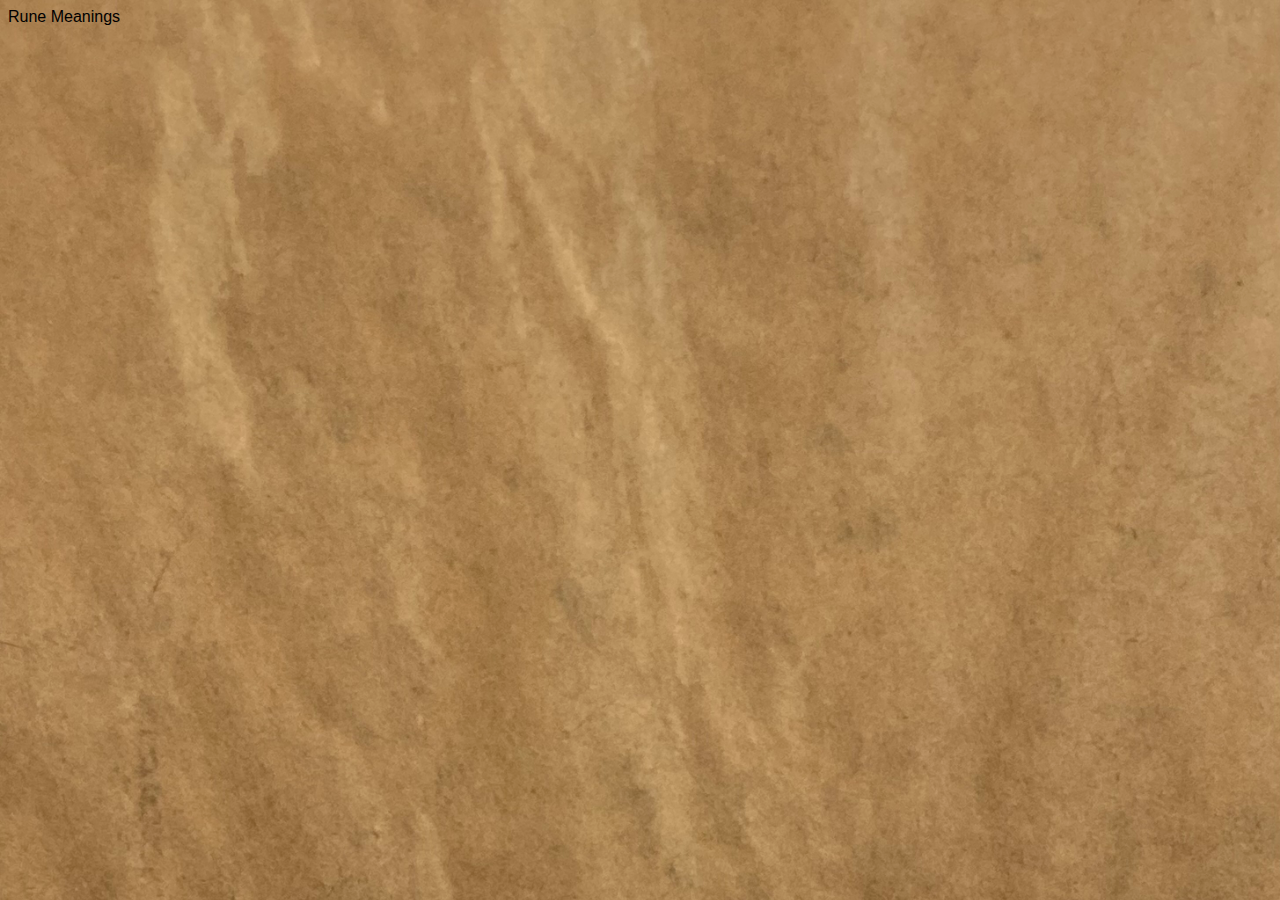
<file: media/meanings.html>
<!DOCTYPE html>
<html lang="en">
<head>
    <meta charset="UTF-8">
    <meta http-equiv="X-UA-Compatible" content="IE=edge">
    <meta name="viewport" content="width=device-width, initial-scale=1.0">
    <link rel="stylesheet" href="/css/meanings.css"
    <title>Rune Meanings</title>
</head>
<body>
    <header></header>
    <main></main>
    <footer></footer>
    
</body>
</html>
</file>
<file: css/meanings.css>
@font-face {
    font-family: 'rune';
    src: url(css/fonts/rune.ttf);
  }
  @font-face {
    font-family: 'morpheus';
    src: url(css/fonts/morpheus.ttf);
  }
  @font-face {
    font-family: 'evenescent';
    src: url(css/fonts/evanescent.ttf);
  }



body {
    background: url("media/parchment-by-ram.JPG");
    background-repeat: no-repeat;
    background-size: cover;

    font-family: Arial, Helvetica, sans-serif;
  }
  .border {
    border: 12px double black;
  }
  .column1, .column2, .column3 {
    margin: 5rem auto;
    width: min(90%, 75rem);
    display: flex;
    grid-template-columns: 33% 33% 33%;
  }
  .rune {
    font-size: 10em;
    font-family: 'rune', cursive;

    text-shadow: 3px 3px rgb(249, 230, 62);
    position: absolute;
    top: 5%;
    left: 50%;
    transform: translate(-50%, -50%);
  }
  
  .flip-card {
    background-color: transparent;
    width: 400px;
    height: 400px;
    perspective: 1200px;
  }
  
  .flip-card-inner {
    position: relative;
    width: 100%;
    height: 100%;
    text-align: center;
    transition: transform 0.6s;
    transform-style: preserve-3d;
    box-shadow: 0 4px 8px 0 rgba(0,0,0,0.2);
  }
  
  .flip-card:hover .flip-card-inner {
    transform: rotateY(180deg);
  }
  
  .flip-card-front, .flip-card-back {
    position: absolute;
    width: 100%;
    height: 100%;
    -webkit-backface-visibility: hidden;
    backface-visibility: hidden;
  }
  
  .flip-card-front {
    background-color: #bbb;
    color: black;
  }
  
  .flip-card-back {
    background-color: #fbf6df;
    color: rgb(69, 0, 0);
    font-weight: 900;
    transform: rotateY(180deg);
  }
  .flip-card-back p{
    font-size: 30px;
  }
  .flip-card-back h1 {
font-size: 3rem;
font-weight: bolder;
  }
 header h2 {
  font-family: 'morpheus', cursive;
    font-size: 5em;
    text-align: center;
    color: gold;
    text-shadow: 3px 3px #551f04;
    
 } 
  .card:hover {
    box-shadow: 0 8px 16px 0 rgba(0,0,0,0.2);
  }
  
  .container {
    padding: 2px 16px;
  }
  button  h2{
    font-size: xx-large;
    font-weight: 900;
    text-shadow: 3px 3px gold;
    
  }
  button :hover {
    background-color: rgb(210, 180, 87);
  }
  button .img :hover {
    background-color: rgb(246, 235, 170);
  }
/*div:has(img:hover) {
    background-color: rgb(170, 246, 198);
    border: 5px solid limegreen;

}*/
</file>
